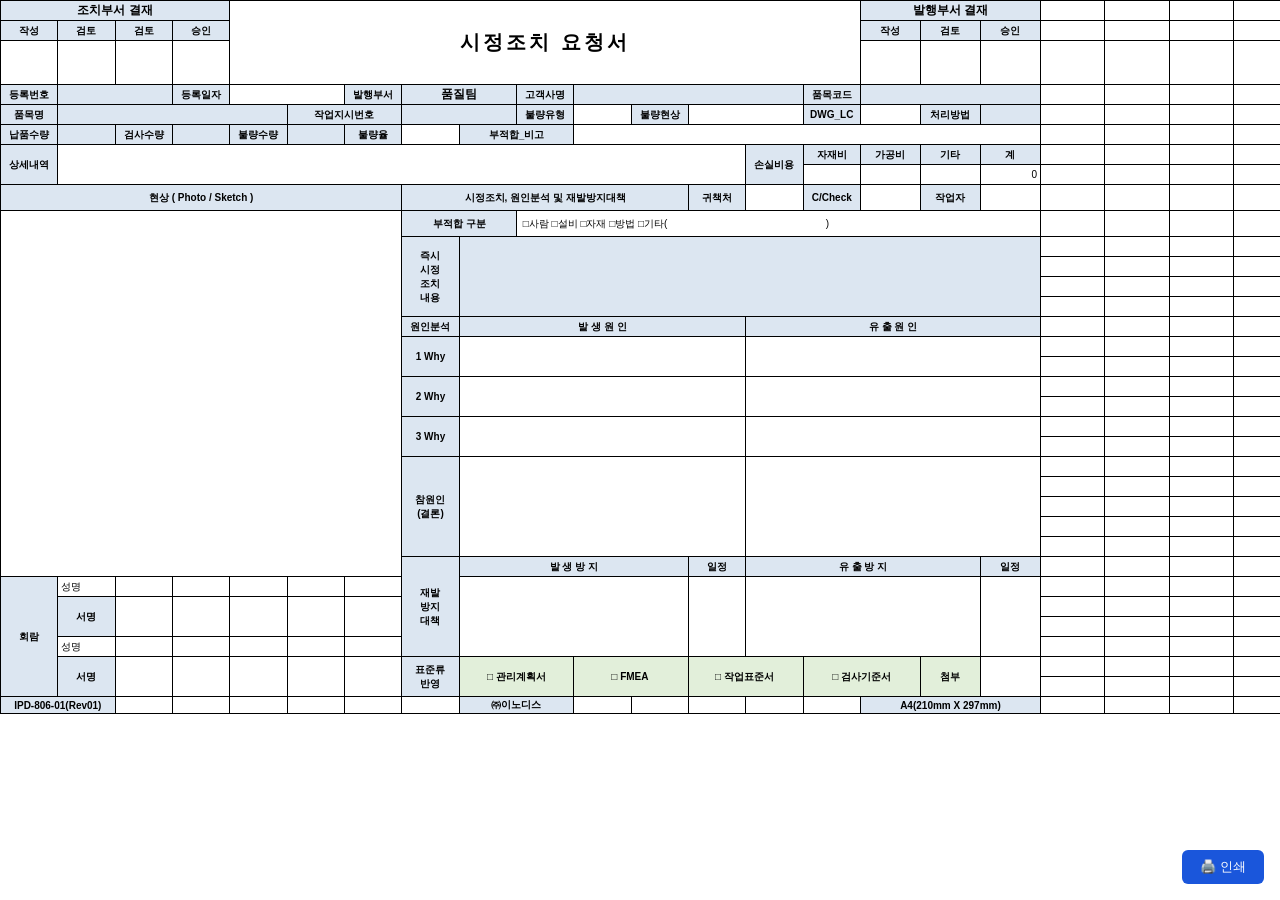
<file: nc_car_print.html>
<html xmlns:v="urn:schemas-microsoft-com:vml"
xmlns:o="urn:schemas-microsoft-com:office:office"
xmlns:x="urn:schemas-microsoft-com:office:excel"
xmlns="http://www.w3.org/TR/REC-html40">

<head>
<meta http-equiv=Content-Type content="text/html; charset=UTF-8">
<meta name=ProgId content=Excel.Sheet>
<meta name=Generator content="Microsoft Excel 15">
<link id=Main-File rel=Main-File href="../INDS-QP-018-01_시정조치%20요청서_Rev01.htm">
<link rel=File-List href=filelist.xml>

<style>
<!--table
	{mso-displayed-decimal-separator:"\.";
	mso-displayed-thousand-separator:"\,";}
@page
	{size:A4 landscape;
	margin:.55in .31in .16in .31in;
	mso-header-margin:0in;
	mso-footer-margin:0in;
	mso-page-orientation:landscape;}
ruby
	{ruby-align:left;}
rt
	{color:windowtext;
	font-size:8.0pt;
	font-weight:400;
	font-style:normal;
	text-decoration:none;
	font-family:"맑은 고딕", monospace;
	mso-font-charset:129;
	mso-char-type:none;
	display:none;}
-->
</style>


<style>
body{font-family:'맑은 고딕','Malgun Gothic','나눔고딕',sans-serif;font-size:9pt;background:#fff;margin:0}

@media print{.no-print{display:none!important}}
table{border-collapse:collapse;table-layout:fixed}
td{border:.5pt solid #000;padding:1px 3px;vertical-align:middle;font-size:7.5pt;word-break:break-all}
.xl66,.xl67,.xl68,.xl73,.xl74,.xl76,.xl77,.xl81,.xl82,.xl83,.xl87,.xl89,.xl94,.xl95,.xl111,.xl114,.xl116,.xl150,.xl151,.xl154,.xl156,.xl159,.xl161,.xl169,.xl171,.xl180,.xl195,.xl202,.xl204,.xl199,.xl198{background:#dce6f1;font-weight:bold;text-align:center}
.xl184,.xl195{background:#dce6f1;font-weight:bold;text-align:center;font-size:9pt}
.xl186{font-size:15pt;font-weight:bold;text-align:center;letter-spacing:3px;background:#fff}
.xl65,.xl69,.xl70,.xl72,.xl75,.xl78,.xl79,.xl80,.xl84,.xl85,.xl88,.xl90,.xl91{background:#fff}
.xl97,.xl98,.xl107,.xl109,.xl142,.xl163,.xl181,.xl197,.xl200,.xl207,.xl210,.xl216,.xl219{background:#fff}
.xl86{text-align:right}
.xl92{text-align:left;background:#fff}
.xl126,.xl127,.xl132{background:#e2efda;text-align:center;font-size:7.5pt;font-weight:bold}
.xl154{text-align:center;font-size:7.5pt}
.print-btn{position:fixed;bottom:16px;right:16px;padding:8px 18px;background:#1a56db;color:#fff;border:none;border-radius:6px;font-size:13px;cursor:pointer;z-index:999}
</style>
</head>

<body link="#0563C1" vlink="#954F72" class=xl65>

<table border=0 cellpadding=0 cellspacing=0 width=1263 style='border-collapse:
 collapse;table-layout:fixed;width:952pt'>
 <col class=xl65 width=57 span=15 style='width:43pt'>
 <col class=xl65 width=60 span=3 style='mso-width-source:userset;mso-width-alt:
 1920;width:45pt'>
 <col class=xl65 width=57 span=4 style='width:0pt;display:none;visibility:collapse'>
 <tr height=20 style='mso-height-source:userset;height:15.0pt'>
  <td colspan=4 height=20 class=xl184 width=228 style='border-right:.5pt solid black;
  height:15.0pt;width:172pt'>조치부서 결재</td>
  <td colspan=11 rowspan=3 class=xl186 width=627 style='border-right:1.0pt solid black;
  border-bottom:1.0pt solid black;width:473pt'>시정조치 요청서</td>
  <td colspan=3 class=xl195 width=180 style='border-right:1.0pt solid black;
  width:135pt'>발행부서 결재</td>
  <td class=xl65 width=57 style='width:43pt'></td>
  <td class=xl65 width=57 style='width:43pt'></td>
  <td class=xl65 width=57 style='width:43pt'></td>
  <td class=xl65 width=57 style='width:43pt'></td>
 </tr>
 <tr height=20 style='mso-height-source:userset;height:15.0pt'>
  <td height=20 class=xl66 style='height:15.0pt'>작성</td>
  <td class=xl67 style='border-left:none'>검토</td>
  <td class=xl67 style='border-left:none'>검토</td>
  <td class=xl67 style='border-left:none'>승인</td>
  <td class=xl67 style='border-top:none'>작성</td>
  <td class=xl67 style='border-top:none;border-left:none'>검토</td>
  <td class=xl68 style='border-top:none;border-left:none'>승인</td>
  <td class=xl65></td>
  <td class=xl65></td>
  <td class=xl65></td>
  <td class=xl65></td>
 </tr>
 <tr height=44 style='mso-height-source:userset;height:33.0pt'>
  <td id="ap_s1" height=44 class=xl69 style='height:33.0pt;border-top:none'>　</td>
  <td id="ap_s2" class=xl70 style='border-top:none;border-left:none'>　</td>
  <td id="ap_s3" class=xl70 style='border-top:none;border-left:none'>　</td>
  <td id="ap_s4" class=xl70 style='border-top:none;border-left:none'>　</td>
  <td id="ap_s5" class=xl70 style='border-top:none'>　</td>
  <td id="ap_s6" class=xl70 style='border-top:none;border-left:none'>　</td>
  <td id="ap_s7" class=xl72 style='border-top:none;border-left:none'>　</td>
  <td class=xl65></td>
  <td class=xl65></td>
  <td class=xl65></td>
  <td class=xl65></td>
 </tr>
 <tr class=xl75 height=20 style='mso-height-source:userset;height:15.0pt'>
  <td height=20 class=xl73 style='height:15.0pt;border-top:none'>등록번호</td>
  <td id="d_no" colspan=2 class=xl195 style='border-left:none'>　</td>
  <td class=xl74 style='border-top:none;border-left:none'>등록일자</td>
  <td id="d_date" colspan=2 class=xl197 style='border-left:none'>　</td>
  <td class=xl74 style='border-top:none;border-left:none'>발행부서</td>
  <td id="d_dept" colspan=2 class=xl195 style='border-left:none'>　</td>
  <td class=xl74 style='border-top:none;border-left:none'>고객사명</td>
  <td id="d_customer" colspan=4 class=xl195 style='border-left:none'>　</td>
  <td class=xl74 style='border-top:none;border-left:none'>품목코드</td>
  <td id="d_item_code" colspan=3 class=xl195 style='border-right:1.0pt solid black;border-left:
  none'>　</td>
  <td class=xl75></td>
  <td class=xl75></td>
  <td class=xl75></td>
  <td class=xl75></td>
 </tr>
 <tr class=xl75 height=20 style='mso-height-source:userset;height:15.0pt'>
  <td height=20 class=xl76 style='height:15.0pt;border-top:none'>품목명</td>
  <td id="d_item" colspan=4 class=xl67 style='border-left:none'>　</td>
  <td colspan=2 class=xl77 style='border-left:none'>작업지시번호</td>
  <td id="d_work_order" colspan=2 class=xl67 style='border-left:none'>　</td>
  <td class=xl77 style='border-top:none;border-left:none'>불량유형</td>
  <td id="d_type" class=xl78 style='border-top:none;border-left:none'>　</td>
  <td class=xl77 style='border-top:none'>불량현상</td>
  <td id="d_desc" colspan=2 class=xl78 style='border-right:.5pt solid black;border-left:
  none'>　</td>
  <td class=xl77 style='border-top:none;border-left:none'>DWG_LC</td>
  <td id="d_dwg" class=xl79 style='border-top:none'>　</td>
  <td class=xl77 style='border-top:none;border-left:none'>처리방법</td>
  <td id="d_method" class=xl68 style='border-top:none;border-left:none'>　</td>
  <td class=xl75></td>
  <td class=xl75></td>
  <td class=xl75></td>
  <td class=xl75></td>
 </tr>
 <tr class=xl75 height=20 style='mso-height-source:userset;height:15.0pt'>
  <td height=20 class=xl76 style='height:15.0pt;border-top:none'>납품수량</td>
  <td id="d_ship_qty" class=xl67 style='border-top:none;border-left:none'>　</td>
  <td class=xl77 style='border-top:none;border-left:none'>검사수량</td>
  <td id="d_insp_qty" class=xl67 style='border-top:none;border-left:none'>　</td>
  <td class=xl77 style='border-top:none;border-left:none'>불량수량</td>
  <td id="d_bad_qty" class=xl67 style='border-top:none;border-left:none'>　</td>
  <td class=xl77 style='border-top:none;border-left:none'>불량율</td>
  <td id="d_rate" class=xl80 style='border-top:none;border-left:none'>　</td>
  <td colspan=2 class=xl77 style='border-left:none'>부적합_비고</td>
  <td id="d_note" colspan=8 class=xl181 style='border-right:1.0pt solid black;border-left:
  none'>　</td>
  <td class=xl75></td>
  <td class=xl75></td>
  <td class=xl75></td>
  <td class=xl75></td>
 </tr>
 <tr height=20 style='mso-height-source:userset;height:15.0pt'>
  <td rowspan=2 height=40 class=xl161 style='border-bottom:1.0pt solid black;
  height:30.0pt;border-top:none'>상세내역</td>
  <td colspan=12 rowspan=2 class=xl163 width=684 style='border-right:.5pt solid black;
  border-bottom:1.0pt solid black;width:516pt'>　</td>
  <td rowspan=2 class=xl169 style='border-bottom:1.0pt solid black;border-top:
  none'>손실비용</td>
  <td class=xl81 style='border-top:none;border-left:none'>자재비</td>
  <td class=xl82 style='border-top:none;border-left:none'>가공비</td>
  <td class=xl82 style='border-top:none;border-left:none'>기타</td>
  <td class=xl83 style='border-top:none;border-left:none'>계</td>
  <td class=xl65></td>
  <td class=xl65></td>
  <td class=xl65></td>
  <td class=xl65></td>
 </tr>
 <tr height=20 style='mso-height-source:userset;height:15.0pt'>
  <td height=20 class=xl84 style='height:15.0pt;border-top:none;border-left:
  none'>　</td>
  <td class=xl85 style='border-top:none;border-left:none'>　</td>
  <td class=xl85 style='border-top:none;border-left:none'>　</td>
  <td class=xl86 align=right style='border-top:none;border-left:none'>0</td>
  <td class=xl65></td>
  <td class=xl65></td>
  <td class=xl65></td>
  <td class=xl65></td>
 </tr>
 <tr height=26 style='mso-height-source:userset;height:19.5pt'>
  <td colspan=7 height=26 class=xl171 style='border-right:1.0pt solid black;
  height:19.5pt'>현상 ( Photo / Sketch )</td>
  <td colspan=5 class=xl150 style='border-right:.5pt solid black;border-left:
  none'>시정조치, 원인분석 및 재발방지대책</td>
  <td class=xl87 style='border-top:none;border-left:none'>귀책처</td>
  <td id="d_responsible" class=xl88 style='border-top:none'>　</td>
  <td class=xl89 width=57 style='border-top:none;width:43pt'>C/Check</td>
  <td id="d_ccheck" class=xl90 style='border-top:none'>　</td>
  <td class=xl87 style='border-top:none;border-left:none'>작업자</td>
  <td id="d_assignee" class=xl91 style='border-top:none;border-left:none'>　</td>
  <td class=xl65></td>
  <td class=xl65></td>
  <td class=xl65></td>
  <td class=xl65></td>
 </tr>
 <tr height=26 style='mso-height-source:userset;height:19.5pt'>
  <td colspan=7 rowspan=18 height=366 class=xl142 style='border-right:1.0pt solid black;
  border-bottom:.5pt solid black;height:274.5pt'>　</td>
  <td colspan=2 class=xl150 style='border-right:.5pt solid black;border-left:
  none'>부적합 구분</td>
  <td id="d_inout" class=xl92 colspan=9 style='mso-ignore:colspan;border-right:1.0pt solid black'><span
  style='mso-spacerun:yes'>&nbsp;</span><font class="font9">□</font><font
  class="font6">사람 □설비 □자재 □방법 □기타(<span
  style='mso-spacerun:yes'>&nbsp;&nbsp;&nbsp;&nbsp;&nbsp;&nbsp;&nbsp;&nbsp;&nbsp;&nbsp;&nbsp;&nbsp;&nbsp;&nbsp;&nbsp;&nbsp;&nbsp;&nbsp;&nbsp;&nbsp;&nbsp;&nbsp;&nbsp;&nbsp;&nbsp;&nbsp;&nbsp;&nbsp;&nbsp;&nbsp;&nbsp;&nbsp;&nbsp;&nbsp;&nbsp;&nbsp;&nbsp;&nbsp;&nbsp;&nbsp;&nbsp;&nbsp;&nbsp;&nbsp;&nbsp;&nbsp;&nbsp;&nbsp;&nbsp;&nbsp;&nbsp;&nbsp;&nbsp;&nbsp;&nbsp;&nbsp;
  </span>)</font></td>
  <td class=xl65></td>
  <td class=xl65></td>
  <td class=xl65></td>
  <td class=xl65></td>
 </tr>
 <tr height=20 style='mso-height-source:userset;height:15.0pt'>
  <td rowspan=4 height=80 class=xl151 width=57 style='border-bottom:1.0pt solid black;
  height:60.0pt;border-top:none;width:43pt'>즉시<br>
    시정<br>
    조치<br>
    내용</td>
  <td id="d_action" colspan=10 rowspan=4 class=xl154 style='border-right:1.0pt solid black'>　</td>
  <td class=xl65></td>
  <td class=xl65></td>
  <td class=xl65></td>
  <td class=xl65></td>
 </tr>
 <tr height=20 style='mso-height-source:userset;height:15.0pt'>
  <td height=20 class=xl65 style='height:15.0pt'></td>
  <td class=xl65></td>
  <td class=xl65></td>
  <td class=xl65></td>
 </tr>
 <tr height=20 style='mso-height-source:userset;height:15.0pt'>
  <td height=20 class=xl65 style='height:15.0pt'></td>
  <td class=xl65></td>
  <td class=xl65></td>
  <td class=xl65></td>
 </tr>
 <tr height=20 style='mso-height-source:userset;height:15.0pt'>
  <td height=20 class=xl65 style='height:15.0pt'></td>
  <td class=xl65></td>
  <td class=xl65></td>
  <td class=xl65></td>
 </tr>
 <tr height=20 style='mso-height-source:userset;height:15.0pt'>
  <td height=20 class=xl94 width=57 style='height:15.0pt;border-top:none;
  border-left:none;width:43pt'>원인분석</td>
  <td colspan=5 class=xl156 style='border-right:1.0pt solid black'>발 생 원 인</td>
  <td colspan=5 class=xl156 style='border-right:1.0pt solid black;border-left:
  none'>유 출 원 인</td>
  <td class=xl65></td>
  <td class=xl65></td>
  <td class=xl65></td>
  <td class=xl65></td>
 </tr>
 <tr height=20 style='mso-height-source:userset;height:15.0pt'>
  <td rowspan=2 height=40 class=xl159 style='height:30.0pt;border-top:none'>1
  Why</td>
  <td id="d_why1_occur" colspan=5 rowspan=2 class=xl216 width=285 style='border-right:1.0pt solid black;
  width:215pt'>　</td>
  <td id="d_why1_out" colspan=5 rowspan=2 class=xl219 style='border-right:1.0pt solid black'>　</td>
  <td class=xl65></td>
  <td class=xl65></td>
  <td class=xl65></td>
  <td class=xl65></td>
 </tr>
 <tr height=20 style='mso-height-source:userset;height:15.0pt'>
  <td height=20 class=xl65 style='height:15.0pt'></td>
  <td class=xl65></td>
  <td class=xl65></td>
  <td class=xl65></td>
 </tr>
 <tr height=20 style='mso-height-source:userset;height:15.0pt'>
  <td rowspan=2 height=40 class=xl159 style='height:30.0pt;border-top:none'>2
  Why</td>
  <td id="d_why2_occur" colspan=5 rowspan=2 class=xl216 width=285 style='border-right:1.0pt solid black;
  width:215pt'>　</td>
  <td id="d_why2_out" colspan=5 rowspan=2 class=xl219 style='border-right:1.0pt solid black'>　</td>
  <td class=xl65></td>
  <td class=xl65></td>
  <td class=xl65></td>
  <td class=xl65></td>
 </tr>
 <tr height=20 style='mso-height-source:userset;height:15.0pt'>
  <td height=20 class=xl65 style='height:15.0pt'></td>
  <td class=xl65></td>
  <td class=xl65></td>
  <td class=xl65></td>
 </tr>
 <tr height=20 style='mso-height-source:userset;height:15.0pt'>
  <td rowspan=2 height=40 class=xl159 style='height:30.0pt;border-top:none'>3
  Why</td>
  <td id="d_why3_occur" colspan=5 rowspan=2 class=xl216 width=285 style='border-right:1.0pt solid black;
  width:215pt'>　</td>
  <td id="d_why3_out" colspan=5 rowspan=2 class=xl219 style='border-right:1.0pt solid black'>　</td>
  <td class=xl65></td>
  <td class=xl65></td>
  <td class=xl65></td>
  <td class=xl65></td>
 </tr>
 <tr height=20 style='mso-height-source:userset;height:15.0pt'>
  <td height=20 class=xl65 style='height:15.0pt'></td>
  <td class=xl65></td>
  <td class=xl65></td>
  <td class=xl75></td>
 </tr>
 <tr height=20 style='mso-height-source:userset;height:15.0pt'>
  <td rowspan=5 height=100 class=xl180 width=57 style='height:75.0pt;
  border-top:none;width:43pt'>참원인<br>
    (결론)</td>
  <td id="d_cause" colspan=5 rowspan=5 class=xl216 width=285 style='border-right:1.0pt solid black;
  width:215pt'>　</td>
  <td colspan=5 rowspan=5 class=xl219 style='border-right:1.0pt solid black'>　</td>
  <td class=xl65></td>
  <td class=xl65></td>
  <td class=xl65></td>
  <td class=xl65></td>
 </tr>
 <tr height=20 style='mso-height-source:userset;height:15.0pt'>
  <td height=20 class=xl65 style='height:15.0pt'></td>
  <td class=xl65></td>
  <td class=xl65></td>
  <td class=xl65></td>
 </tr>
 <tr height=20 style='mso-height-source:userset;height:15.0pt'>
  <td height=20 class=xl65 style='height:15.0pt'></td>
  <td class=xl65></td>
  <td class=xl65></td>
  <td class=xl65></td>
 </tr>
 <tr height=20 style='mso-height-source:userset;height:15.0pt'>
  <td height=20 class=xl65 style='height:15.0pt'></td>
  <td class=xl65></td>
  <td class=xl65></td>
  <td class=xl65></td>
 </tr>
 <tr height=20 style='mso-height-source:userset;height:15.0pt'>
  <td height=20 class=xl65 style='height:15.0pt'></td>
  <td class=xl65></td>
  <td class=xl65></td>
  <td class=xl65></td>
 </tr>
 <tr height=20 style='mso-height-source:userset;height:15.0pt'>
  <td rowspan=5 height=100 class=xl114 width=57 style='height:75.0pt;
  border-top:none;width:43pt'>재발<br>
    방지<br>
    대책</td>
  <td id="d_act_occur" colspan=4 class=xl111 style='border-right:.5pt solid black;border-left:
  none'>발 생 방 지</td>
  <td id="d_act_occur_date" class=xl95 style='border-top:none;border-left:none'>일정</td>
  <td id="d_act_out" colspan=4 class=xl111 style='border-right:.5pt solid black;border-left:
  none'>유 출 방 지</td>
  <td id="d_act_out_date" class=xl95 style='border-top:none;border-left:none'>일정</td>
  <td class=xl65></td>
  <td class=xl65></td>
  <td class=xl65></td>
  <td class=xl65></td>
 </tr>
 <tr height=20 style='mso-height-source:userset;height:15.0pt'>
  <td rowspan=6 height=120 class=xl204 width=57 style='border-bottom:1.0pt solid black;
  height:90.0pt;border-top:none;width:43pt'>회람</td>
  <td class=xl103 width=57 style='border-top:none;border-left:none;width:43pt'>성명</td>
  <td class=xl97 style='border-top:none;border-left:none'>　</td>
  <td class=xl97 style='border-top:none;border-left:none'>　</td>
  <td class=xl97 style='border-top:none;border-left:none'>　</td>
  <td class=xl97 style='border-top:none;border-left:none'>　</td>
  <td class=xl98 style='border-top:none;border-left:none'>　</td>
  <td colspan=4 rowspan=4 class=xl210 width=228 style='border-right:.5pt solid black;
  width:172pt'>　</td>
  <td rowspan=4 class=xl207 width=57 style='border-top:none;width:43pt'>　</td>
  <td colspan=4 rowspan=4 class=xl210 width=234 style='border-right:.5pt solid black;
  width:176pt'>　</td>
  <td rowspan=4 class=xl207 width=60 style='border-top:none;width:45pt'>　</td>
  <td class=xl65></td>
  <td class=xl65></td>
  <td class=xl65></td>
  <td class=xl65></td>
 </tr>
 <tr height=20 style='mso-height-source:userset;height:15.0pt'>
  <td rowspan=2 height=40 class=xl202 style='border-bottom:.5pt solid black;
  height:30.0pt;border-top:none'>서명</td>
  <td rowspan=2 class=xl107 style='border-bottom:.5pt solid black;border-top:
  none'>　</td>
  <td rowspan=2 class=xl107 style='border-bottom:.5pt solid black;border-top:
  none'>　</td>
  <td rowspan=2 class=xl107 style='border-bottom:.5pt solid black;border-top:
  none'>　</td>
  <td rowspan=2 class=xl107 style='border-bottom:.5pt solid black;border-top:
  none'>　</td>
  <td rowspan=2 class=xl109 style='border-bottom:.5pt solid black;border-top:
  none'>　</td>
  <td class=xl65></td>
  <td class=xl65></td>
  <td class=xl65></td>
  <td class=xl65></td>
 </tr>
 <tr height=20 style='mso-height-source:userset;height:15.0pt'>
  <td height=20 class=xl65 style='height:15.0pt'></td>
  <td class=xl65></td>
  <td class=xl65></td>
  <td class=xl65></td>
 </tr>
 <tr height=20 style='mso-height-source:userset;height:15.0pt'>
  <td height=20 class=xl104 style='height:15.0pt;border-top:none;border-left:
  none'>성명</td>
  <td class=xl97 style='border-top:none;border-left:none'>　</td>
  <td class=xl97 style='border-top:none;border-left:none'>　</td>
  <td class=xl97 style='border-top:none;border-left:none'>　</td>
  <td class=xl97 style='border-top:none;border-left:none'>　</td>
  <td class=xl98 style='border-top:none;border-left:none'>　</td>
  <td class=xl65></td>
  <td class=xl65></td>
  <td class=xl65></td>
  <td class=xl65></td>
 </tr>
 <tr height=20 style='mso-height-source:userset;height:15.0pt'>
  <td rowspan=2 height=40 class=xl202 style='border-bottom:1.0pt solid black;
  height:30.0pt;border-top:none'>서명</td>
  <td rowspan=2 class=xl107 style='border-bottom:1.0pt solid black;border-top:
  none'>　</td>
  <td rowspan=2 class=xl107 style='border-bottom:1.0pt solid black;border-top:
  none'>　</td>
  <td rowspan=2 class=xl107 style='border-bottom:1.0pt solid black;border-top:
  none'>　</td>
  <td rowspan=2 class=xl107 style='border-bottom:1.0pt solid black;border-top:
  none'>　</td>
  <td rowspan=2 class=xl109 style='border-bottom:1.0pt solid black;border-top:
  none'>　</td>
  <td rowspan=2 class=xl116 width=57 style='border-bottom:1.0pt solid black;
  width:43pt'>표준류<br>
    반영</td>
  <td colspan=2 rowspan=2 class=xl126 width=114 style='border-bottom:1.0pt solid black;
  width:86pt'>□ 관리계획서</td>
  <td colspan=2 rowspan=2 class=xl127 width=114 style='border-bottom:1.0pt solid black;
  width:86pt'>□ FMEA<span style='mso-spacerun:yes'>&nbsp;</span></td>
  <td colspan=2 rowspan=2 class=xl127 width=114 style='border-bottom:1.0pt solid black;
  width:86pt'>□ 작업표준서<span style='mso-spacerun:yes'>&nbsp;</span></td>
  <td colspan=2 rowspan=2 class=xl127 width=117 style='border-bottom:1.0pt solid black;
  width:88pt'>□ 검사기준서</td>
  <td rowspan=2 class=xl132 width=60 style='border-bottom:1.0pt solid black;
  width:45pt'>첨부</td>
  <td rowspan=2 class=xl200 width=60 style='border-bottom:1.0pt solid black;
  width:45pt'>　</td>
  <td class=xl65></td>
  <td class=xl65></td>
  <td class=xl65></td>
  <td class=xl65></td>
 </tr>
 <tr height=20 style='mso-height-source:userset;height:15.0pt'>
  <td height=20 class=xl65 style='height:15.0pt'></td>
  <td class=xl65></td>
  <td class=xl65></td>
  <td class=xl65></td>
 </tr>
 <tr height=16 style='mso-height-source:userset;height:12.0pt'>
  <td colspan=2 height=16 class=xl199 style='height:12.0pt'>IPD-806-01(Rev01)</td>
  <td class=xl65></td>
  <td class=xl65></td>
  <td class=xl65></td>
  <td class=xl65></td>
  <td class=xl65></td>
  <td class=xl65></td>
  <td colspan=2 class=xl154>㈜이노디스</td>
  <td class=xl65></td>
  <td class=xl65></td>
  <td class=xl65></td>
  <td class=xl65></td>
  <td class=xl65></td>
  <td colspan=3 class=xl198>A4(210mm X 297mm)</td>
  <td class=xl65></td>
  <td class=xl65></td>
  <td class=xl65></td>
  <td class=xl65></td>
 </tr>
 <![if supportMisalignedColumns]>
 <tr height=0 style='display:none'>
  <td width=57 style='width:43pt'></td>
  <td width=57 style='width:43pt'></td>
  <td width=57 style='width:43pt'></td>
  <td width=57 style='width:43pt'></td>
  <td width=57 style='width:43pt'></td>
  <td width=57 style='width:43pt'></td>
  <td width=57 style='width:43pt'></td>
  <td width=57 style='width:43pt'></td>
  <td width=57 style='width:43pt'></td>
  <td width=57 style='width:43pt'></td>
  <td width=57 style='width:43pt'></td>
  <td width=57 style='width:43pt'></td>
  <td width=57 style='width:43pt'></td>
  <td width=57 style='width:43pt'></td>
  <td width=57 style='width:43pt'></td>
  <td width=60 style='width:45pt'></td>
  <td width=60 style='width:45pt'></td>
  <td width=60 style='width:45pt'></td>
  <td width=57 style='width:43pt'></td>
  <td width=57 style='width:43pt'></td>
  <td width=57 style='width:43pt'></td>
  <td width=57 style='width:43pt'></td>
 </tr>
 <![endif]>
</table>


<button class="no-print print-btn" onclick="window.print()">🖨️ 인쇄</button>
<script>
var d={};
function set(id,v){var el=document.getElementById(id);if(el&&v)el.textContent=String(v);}
function setHTML(id,v){var el=document.getElementById(id);if(el&&v)el.innerHTML=String(v);}
// 부적합구분 체크 표시
function setCheck(id,type){
  var el=document.getElementById(id);
  if(!el||!type) return;
  var map={'외주':'□사람 □설비 ☑자재 □방법 □기타',
           '공정':'□사람 □설비 □자재 ☑방법 □기타',
           '수입':'□사람 □설비 ☑자재 □방법 □기타'};
  el.innerHTML='&nbsp;'+(map[type]||el.innerHTML);
}
set('d_no',        d.no);
set('d_date',      d.date);
set('d_dept',      d.dept||'품질팀');
set('d_customer',  d.customer);
set('d_item_code', d.item_code||d.item);
set('d_item',      d.item);
set('d_work_order',d.work_order);
set('d_type',      d.type);
set('d_desc',      d.desc);
set('d_dwg',       d.dwg_lc);
set('d_method',    d.action);
set('d_ship_qty',  d.ship_qty);
set('d_insp_qty',  d.insp_qty||d.qty);
set('d_bad_qty',   d.bad_qty||d.qty);
set('d_rate',      d.rate);
set('d_note',      d.note);
set('d_responsible',d.responsible);
set('d_assignee',  d.assignee);
set('d_action',    d.action);
set('d_why1_occur',d.cause);
set('d_cause',     d.cause);
set('d_act_occur', d.action);
set('d_act_occur_date', d.due_date);
set('ap_s1',       d.created_by);
set('ap_s5',       d.created_by);
if(d.type) setCheck('d_inout', d.type);
</script>
</body>

</html>
</file>
